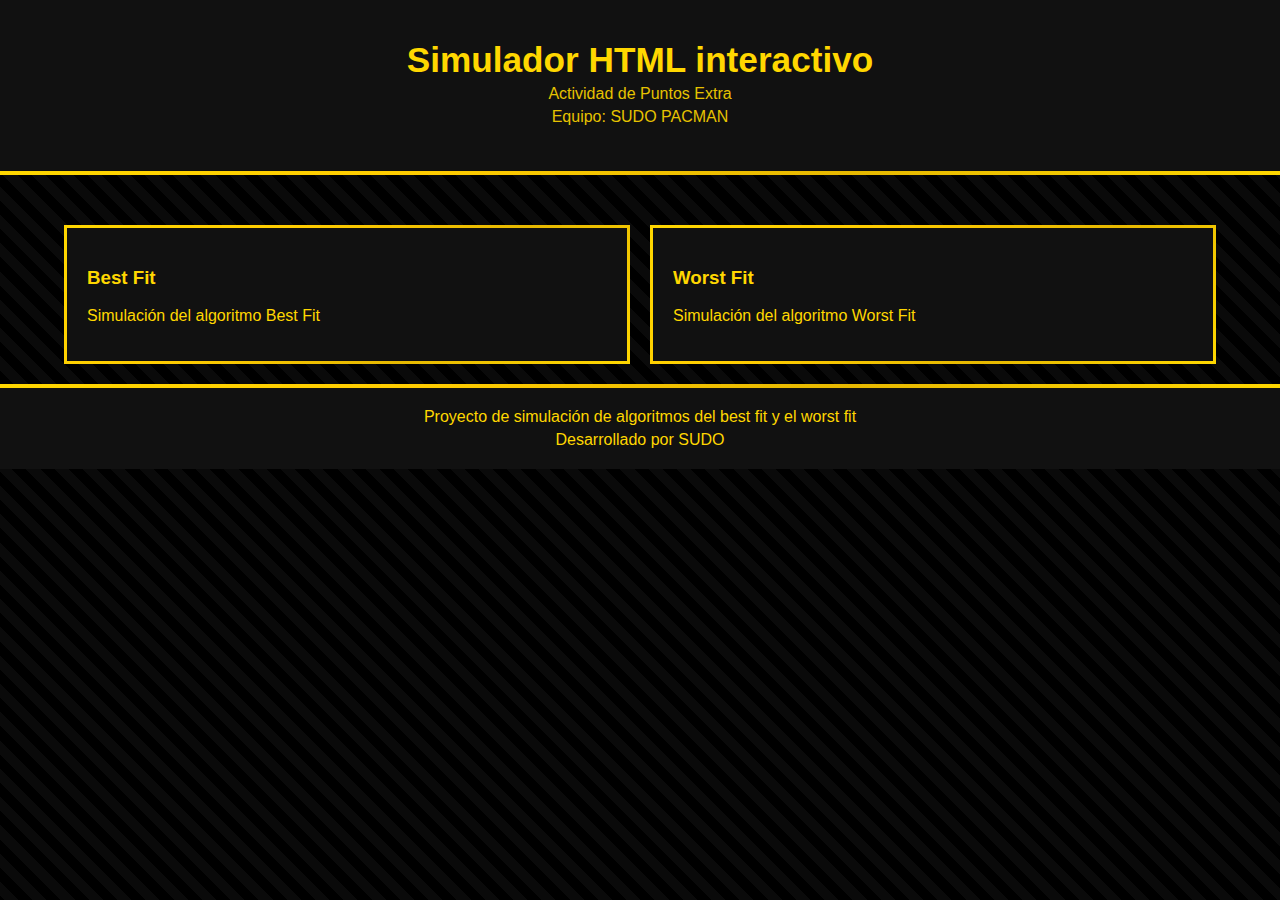
<file: Puntos extra Pedrozo/index.html>
<!DOCTYPE html>
<html lang="es">
<head>
  <meta charset="UTF-8">
  <meta name="viewport" content="width=device-width, initial-scale=1.0">
  <title>Simulaciones de Asignación de Memoria</title>
  <link rel="stylesheet" href="style.css">
</head>
<body>

  <header class="main-header">
    <div class="container">
      <h1>Simulador HTML interactivo</h1>
      <p>Actividad de Puntos Extra</p>
      <p>Equipo: SUDO PACMAN</p>
    </div>
  </header>

  <main class="container">
    <div class="grid-menu">
      <a href="Fit/BestFit/index.html" class="card">
        <h3>Best Fit</h3>
        <p>Simulación del algoritmo Best Fit</p>
      </a>

      <a href="Fit/WorstFit/index.html" class="card">
        <h3>Worst Fit</h3>
        <p>Simulación del algoritmo Worst Fit</p>
      </a>
    </div>
  </main>

  <footer class="main-footer">
    <p>Proyecto de simulación de algoritmos del best fit y el worst fit</p>
    <p>Desarrollado por SUDO</p>
  </footer>

</body>
</html>
</file>
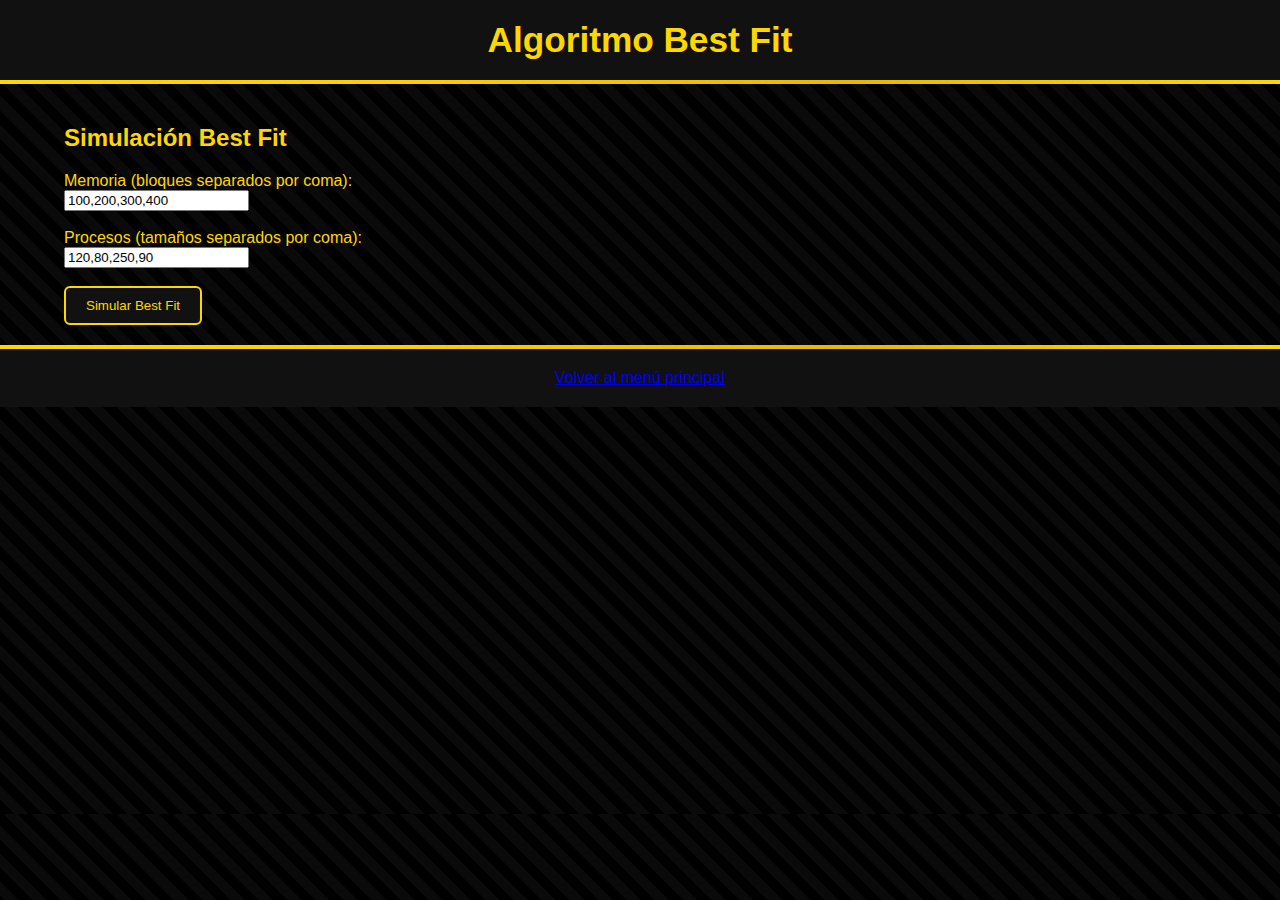
<file: Puntos extra Pedrozo/Fit/BestFit/index.html>
<!DOCTYPE html>
<html lang="es">
<head>
  <meta charset="UTF-8">
  <title>Simulación Best Fit</title>
  <link rel="stylesheet" href="../../style.css">
</head>
<body>
  <header class="main-header">
    <h1>Algoritmo Best Fit</h1>
  </header>

  <main class="container">
    <!-- Aquí va tu simulación Best Fit -->
    <div id="bestfit-app">
      <div id="bestfit-app">
  <section class="panel">
    <h2>Simulación Best Fit</h2>

    <label>Memoria (bloques separados por coma):</label><br>
    <input id="memBest" value="100,200,300,400"><br><br>

    <label>Procesos (tamaños separados por coma):</label><br>
    <input id="procBest" value="120,80,250,90"><br><br>

    <button onclick="simulateBestFit()">Simular Best Fit</button>

    <div id="bestMemory" class="memory"></div>
    <div class="results" id="bestResults"></div>
    <div id="bestTable"></div>
  </section>
</div>

<script>
  function simulateBestFit() {
    const memInput = document.getElementById("memBest").value.split(",").map(Number);
    const procInput = document.getElementById("procBest").value.split(",").map(Number);

    let memory = memInput.map(size => ({ size, free: size }));
    let allocations = [];

    procInput.forEach((p, idx) => {
      let chosenIndex = -1;
      let minWaste = Infinity;
      memory.forEach((block, i) => {
        if (block.free >= p && (block.free - p) < minWaste) {
          minWaste = block.free - p;
          chosenIndex = i;
        }
      });
      if (chosenIndex !== -1) {
        memory[chosenIndex].free -= p;
        allocations.push({ process: p, block: chosenIndex });
      } else {
        allocations.push({ process: p, block: null });
      }
    });

    renderBestMemory(memory, allocations);
    renderBestTable(allocations);
  }

  function renderBestMemory(memory, allocations) {
    const container = document.getElementById("bestMemory");
    container.innerHTML = "";
    memory.forEach((block, i) => {
      const div = document.createElement("div");
      div.className = "block " + (block.free < block.size ? "used" : "free");
      div.textContent = `Bloque ${i+1}: ${block.size - block.free}/${block.size} usado, ${block.free} libre`;
      container.appendChild(div);
    });

    let frag = memory.reduce((acc, b) => acc + b.free, 0);
    const results = document.getElementById("bestResults");
    results.innerHTML = `<strong>Fragmentación total:</strong> ${frag}`;
  }

  function renderBestTable(allocations) {
    const tableDiv = document.getElementById("bestTable");
    let html = "<table class='sim-table'><tr><th>Proceso</th><th>Bloque asignado</th></tr>";
    allocations.forEach((a, idx) => {
      html += `<tr>
        <td>P${idx+1} (${a.process})</td>
        <td>${a.block !== null ? "Bloque " + (a.block+1) : "No asignado"}</td>
      </tr>`;
    });
    html += "</table>";
    tableDiv.innerHTML = html;
  }
</script>


    </div>
  </main>

  <footer class="main-footer">
    <p><a href="../../index.html">Volver al menú principal</a></p>
  </footer>
</body>
</html>
</file>
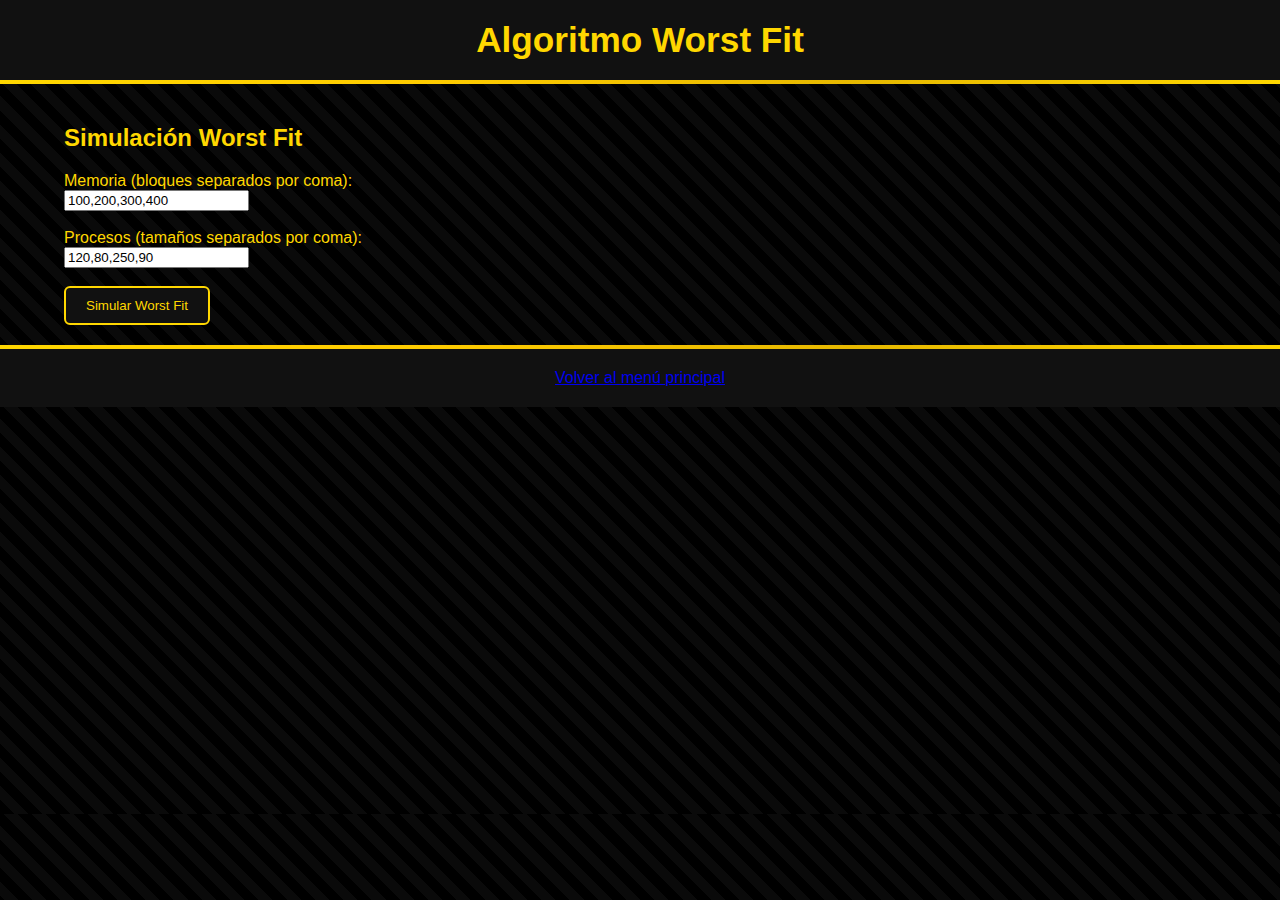
<file: Puntos extra Pedrozo/Fit/WorstFit/index.html>
<!DOCTYPE html>
<html lang="es">
<head>
  <meta charset="UTF-8">
  <title>Simulación Worst Fit</title>
  <link rel="stylesheet" href="../../style.css">
</head>
<body>
  <header class="main-header">
    <h1>Algoritmo Worst Fit</h1>
  </header>

  <main class="container">
    <!-- Aquí va tu simulación Worst Fit -->
   <div id="worstfit-app">
  <section class="panel">
    <h2>Simulación Worst Fit</h2>

    <label>Memoria (bloques separados por coma):</label><br>
    <input id="memWorst" value="100,200,300,400"><br><br>

    <label>Procesos (tamaños separados por coma):</label><br>
    <input id="procWorst" value="120,80,250,90"><br><br>

    <button onclick="simulateWorstFit()">Simular Worst Fit</button>

    <div id="worstMemory" class="memory"></div>
    <div class="results" id="worstResults"></div>
    <div id="worstTable"></div>
  </section>
</div>

<script>
  function simulateWorstFit() {
    const memInput = document.getElementById("memWorst").value.split(",").map(Number);
    const procInput = document.getElementById("procWorst").value.split(",").map(Number);

    let memory = memInput.map(size => ({ size, free: size }));
    let allocations = [];

    procInput.forEach((p, idx) => {
      let chosenIndex = -1;
      let maxWaste = -1;
      memory.forEach((block, i) => {
        if (block.free >= p && (block.free - p) > maxWaste) {
          maxWaste = block.free - p;
          chosenIndex = i;
        }
      });
      if (chosenIndex !== -1) {
        memory[chosenIndex].free -= p;
        allocations.push({ process: p, block: chosenIndex });
      } else {
        allocations.push({ process: p, block: null });
      }
    });

    renderWorstMemory(memory, allocations);
    renderWorstTable(allocations);
  }

  function renderWorstMemory(memory, allocations) {
    const container = document.getElementById("worstMemory");
    container.innerHTML = "";
    memory.forEach((block, i) => {
      const div = document.createElement("div");
      div.className = "block " + (block.free < block.size ? "used" : "free");
      div.textContent = `Bloque ${i+1}: ${block.size - block.free}/${block.size} usado, ${block.free} libre`;
      container.appendChild(div);
    });

    let frag = memory.reduce((acc, b) => acc + b.free, 0);
    const results = document.getElementById("worstResults");
    results.innerHTML = `<strong>Fragmentación total:</strong> ${frag}`;
  }

  function renderWorstTable(allocations) {
    const tableDiv = document.getElementById("worstTable");
    let html = "<table class='sim-table'><tr><th>Proceso</th><th>Bloque asignado</th></tr>";
    allocations.forEach((a, idx) => {
      html += `<tr>
        <td>P${idx+1} (${a.process})</td>
        <td>${a.block !== null ? "Bloque " + (a.block+1) : "No asignado"}</td>
      </tr>`;
    });
    html += "</table>";
    tableDiv.innerHTML = html;
  }
</script>

    </div>
  </main>

  <footer class="main-footer">
    <p><a href="../../index.html">Volver al menú principal</a></p>
  </footer>
</body>
</html>
</file>
<file: Puntos extra Pedrozo/style.css>
/* Estilo general con textura de fibra de carbono */
body {
  font-family: Arial, sans-serif;
  background: repeating-linear-gradient(
    45deg,
    #000000,
    #000000 10px,
    #0a0a0a 10px,
    #0a0a0a 20px
  ); /* patrón tipo fibra de carbono */
  color: #FFD700; /* dorado */
  margin: 0;
  padding: 0;
}

/* Encabezado */
.main-header {
  background: #111;
  padding: 20px;
  text-align: center;
  border-bottom: 4px solid transparent;
  border-image: linear-gradient(90deg, #FFD700, #ffcc00, #e6b800, #FFD700);
  border-image-slice: 1;
  animation: liquid-border 6s linear infinite;
}

.main-header h1 {
  margin: 0;
  font-size: 2.2em;
  color: #FFD700;
}

.main-header p {
  margin: 5px 0;
  color: #e6c200;
}

/* Contenedor principal */
.container {
  width: 90%;
  max-width: 1200px;
  margin: auto;
  padding: 20px;
}

/* Menú en cuadrícula */
.grid-menu {
  display: grid;
  grid-template-columns: repeat(auto-fit, minmax(220px, 1fr));
  gap: 20px;
  margin-top: 30px;
}

/* Tarjetas */
.card {
  background: #111;
  color: #FFD700;
  text-decoration: none;
  padding: 20px;
  border-radius: 10px;
  border: 3px solid transparent;
  border-image: linear-gradient(135deg, #FFD700, #ffcc00, #e6b800, #FFD700);
  border-image-slice: 1;
  animation: liquid-border 8s linear infinite;
  transition: transform 0.3s, box-shadow 0.3s;
}

.card:hover {
  transform: scale(1.05);
  box-shadow: 0 0 25px #FFD700, 0 0 50px #ffcc00;
}

/* Botones con animación brillante */
button {
  background: #111;
  color: #FFD700;
  border: 2px solid #FFD700;
  padding: 10px 20px;
  border-radius: 6px;
  cursor: pointer;
  transition: all 0.4s ease;
  position: relative;
  overflow: hidden;
}

button::before {
  content: "";
  position: absolute;
  top: 0;
  left: -100%;
  width: 100%;
  height: 100%;
  background: linear-gradient(120deg, transparent, rgba(255,215,0,0.6), transparent);
  transition: all 0.4s ease;
}

button:hover::before {
  left: 100%;
}

button:hover {
  color: #000;
  background: #FFD700;
  box-shadow: 0 0 20px #FFD700, 0 0 40px #ffcc00;
}

/* Footer */
.main-footer {
  background: #111;
  text-align: center;
  padding: 15px;
  border-top: 4px solid transparent;
  border-image: linear-gradient(90deg, #FFD700, #ffcc00, #e6b800, #FFD700);
  border-image-slice: 1;
  animation: liquid-border 6s linear infinite;
}

.main-footer p {
  margin: 5px 0;
  color: #FFD700;
}

/* Animación de borde líquido */
@keyframes liquid-border {
  0% {
    border-image-source: linear-gradient(90deg, #FFD700, #ffcc00, #e6b800, #FFD700);
  }
  50% {
    border-image-source: linear-gradient(270deg, #FFD700, #e6b800, #ffcc00, #FFD700);
  }
  100% {
    border-image-source: linear-gradient(90deg, #FFD700, #ffcc00, #e6b800, #FFD700);
  }
}
/* Tabla de simulación elegante */
.sim-table {
  width: 100%;
  border-collapse: collapse;
  margin-top: 20px;
  background: #0a0a0a; /* fondo oscuro sobre la fibra */
  color: #FFD700;      /* texto dorado */
  border-radius: 8px;
  overflow: hidden;
}

.sim-table th, .sim-table td {
  border: 1px solid #FFD700;
  padding: 10px;
  text-align: center;
}

.sim-table th {
  background: #111;
  font-weight: bold;
  text-transform: uppercase;
}

.sim-table tr:nth-child(even) {
  background: #1a1a1a; /* filas alternadas */
}

.sim-table tr:hover {
  background: #222;
  box-shadow: inset 0 0 10px #FFD700;
  transition: background 0.3s, box-shadow 0.3s;
}
</file>
